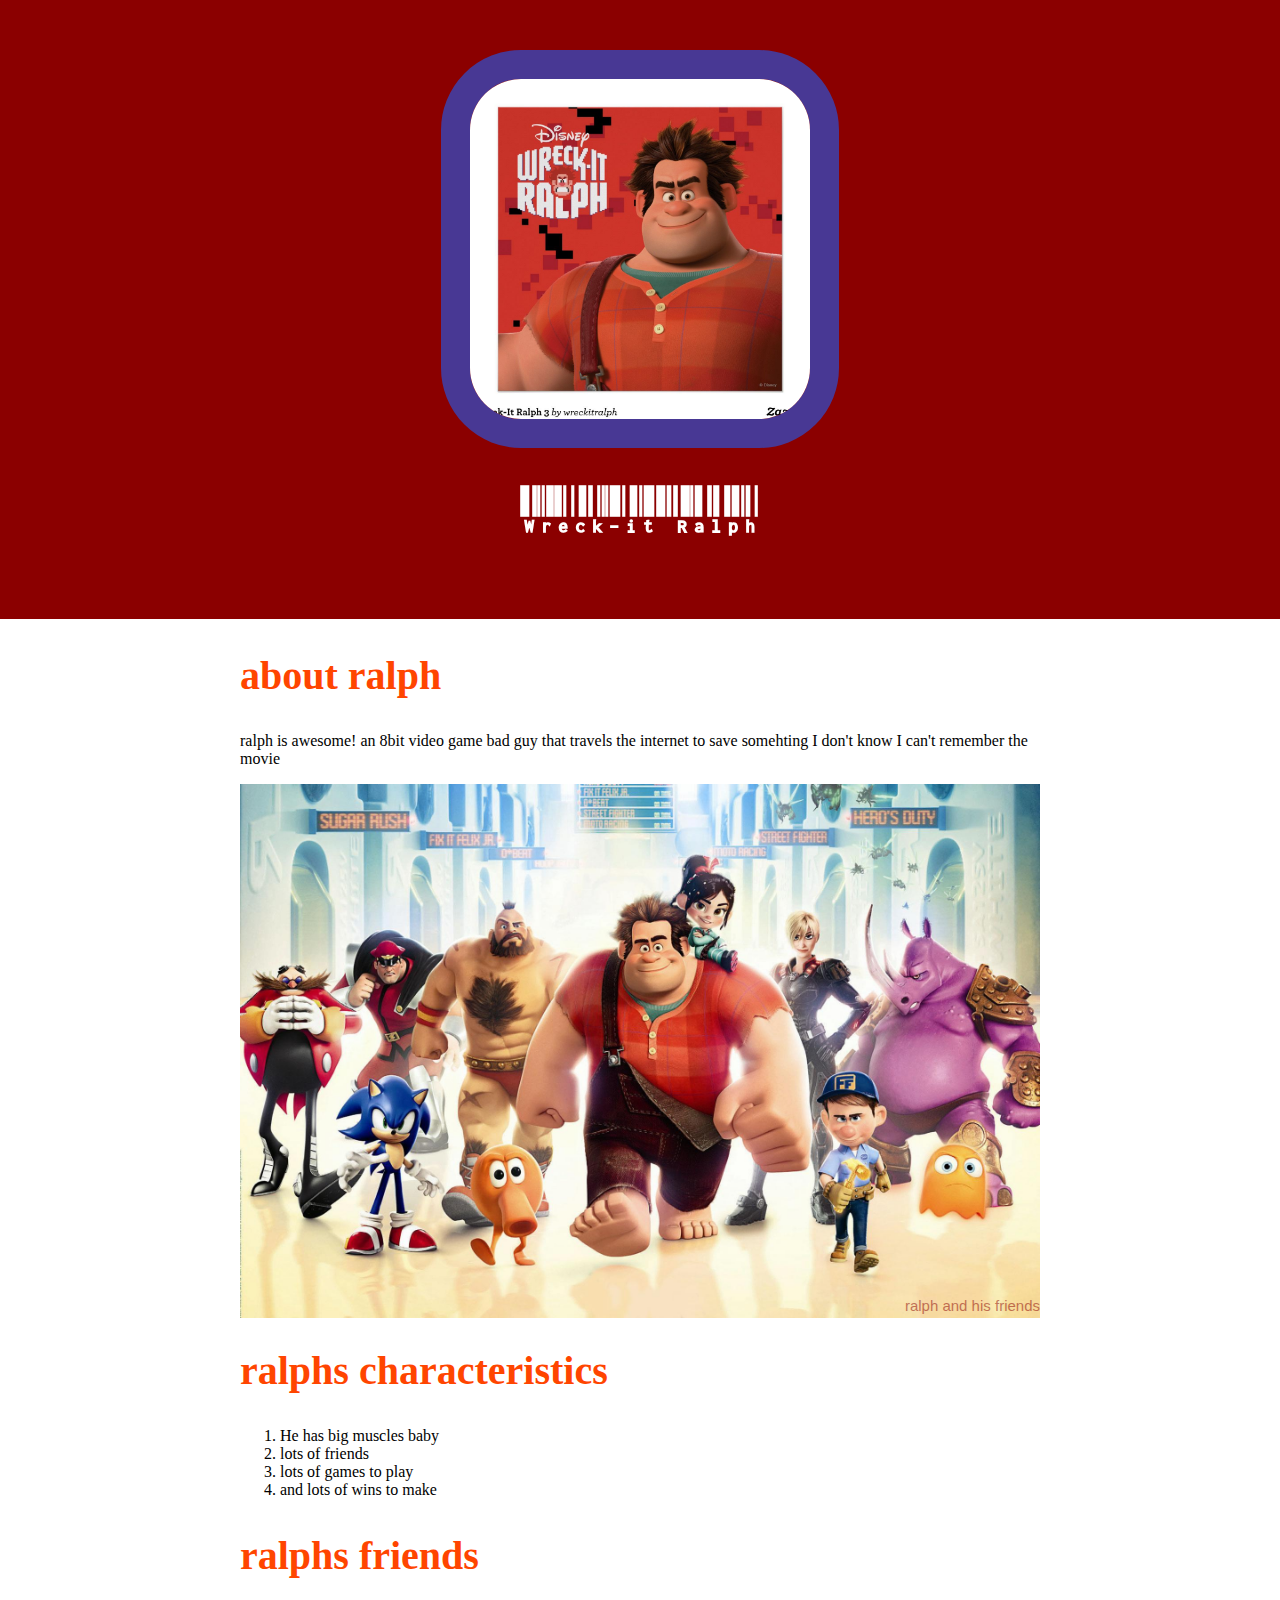
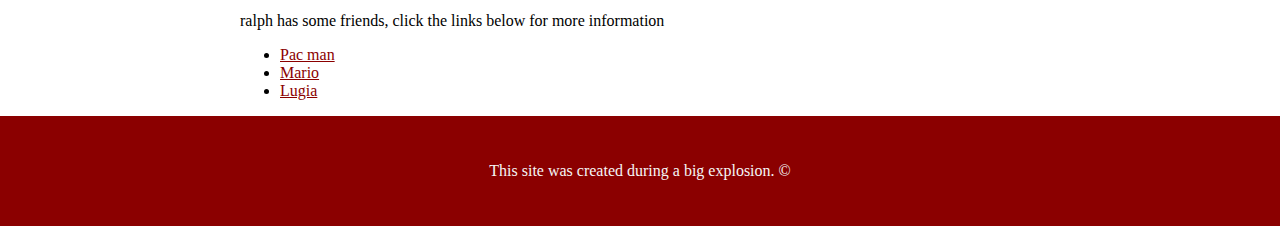
<file: index.html>
<!DOCTYPE html>
	<html>
		<head>
			<title>Wreck-it Ralph</title>
			<link rel="icon" href="img/big.jpg">
			<link href="https://fonts.googleapis.com/css2?family=Libre+Barcode+128+Text&display=swap" rel="stylesheet">
			<link rel="stylesheet" type="text/css" href="css/hero.css">

		</head>
		<body>
			<!--Header Element-->

			<header>
				<img src="img/big.jpg">
				<h1>Wreck-it Ralph</h1>
			</header>
			<!-- main element -->
			<main>
				<h2>about ralph</h2>
				<p>ralph is awesome! an 8bit video game bad guy that travels the internet to save somehting I don't know I can't remember the movie</p>
				<img src="img/ralphlarge.jpg">
				<p class="caption">ralph and his friends</p>
				<h2>ralphs characteristics</h2>

				<ol>
				<li>He has big muscles baby</li>
				<li>lots of friends</li>
				<li>lots of games to play</li>
				<li>and lots of wins to make</li>
			   </ol>

				<h2>ralphs friends</h2>
				<p>ralph has some friends, click the links below for more information</p>

				<ul>
				<li><a href="https://en.wikipedia.org/wiki/Pac-Man">Pac man </a></li>	
				<li><a href="https://en.wikipedia.org/wiki/Pac-Man">Mario </a></li>
				<li><a href="https://en.wikipedia.org/wiki/Pac-Man">Lugia </a></li>
				</ul>

			</main>
			<!-- Footer element -->
			<footer>
				<p>This site was created during a big explosion. &copy; </p>
			</footer>
		</body>
	</html>
</file>
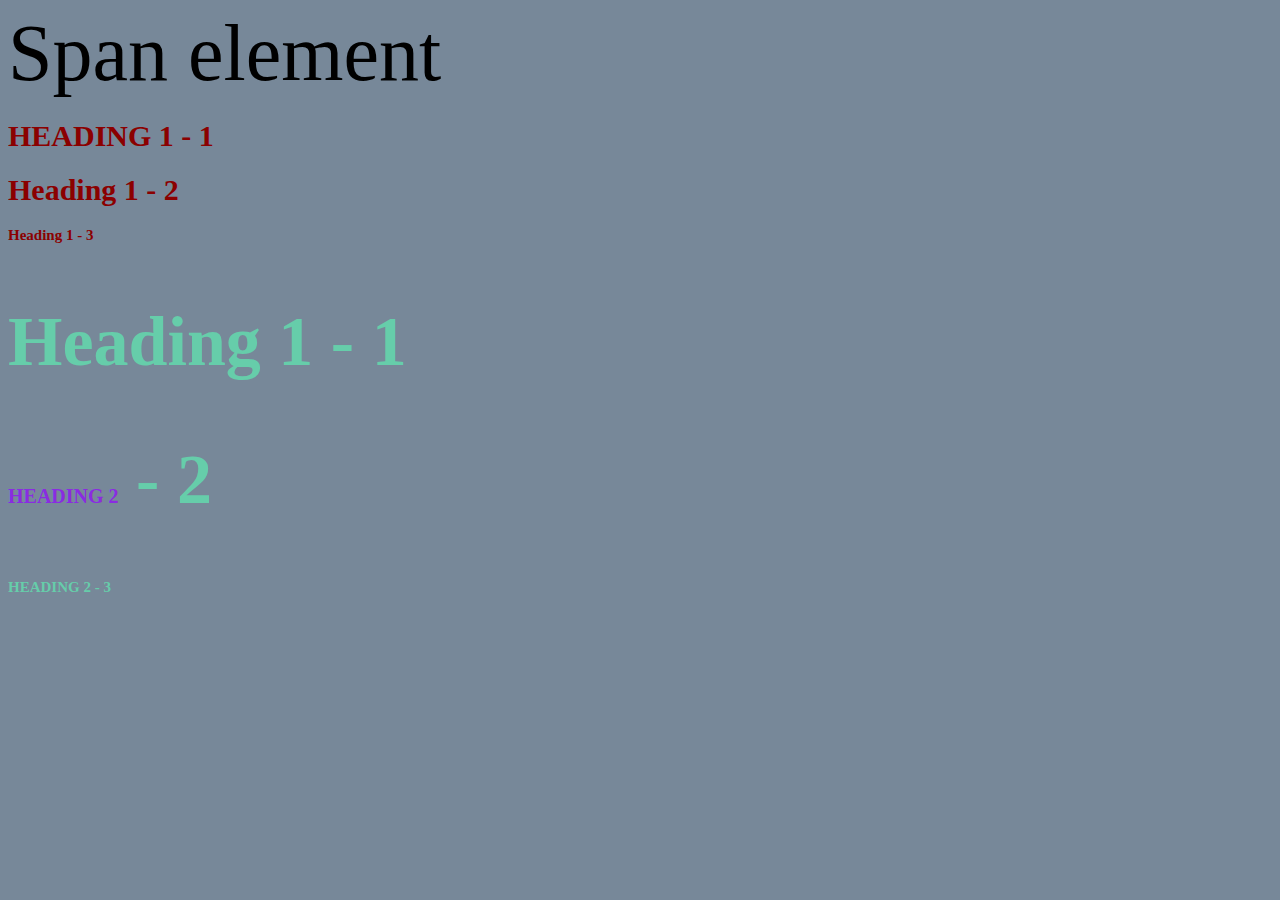
<file: style-test.html>
<!DOCTYPE html>
<html>
<head>
	<meta charset="utf-8">
	<meta name="viewport" content="width=device-width, initial-scale=1">
	<title>Style test</title>
	
		<link rel="stylesheet" type="text/css" href="css/test.css">


	
</head>
<body>
	<span>Span element</span>
<h1 class="uppercase" >Heading 1 - 1</h1>
<h1>Heading 1 - 2</h1>
<h1 class="small">Heading 1 - 3</h1>
<h2 class="big" >Heading 1 - 1</h2>
<h2 class="big uppercase"><span>Heading 2</span> - 2</h2>
<h2 class="small uppercase">Heading 2 - 3</h2>


</body>
</html>
</file>
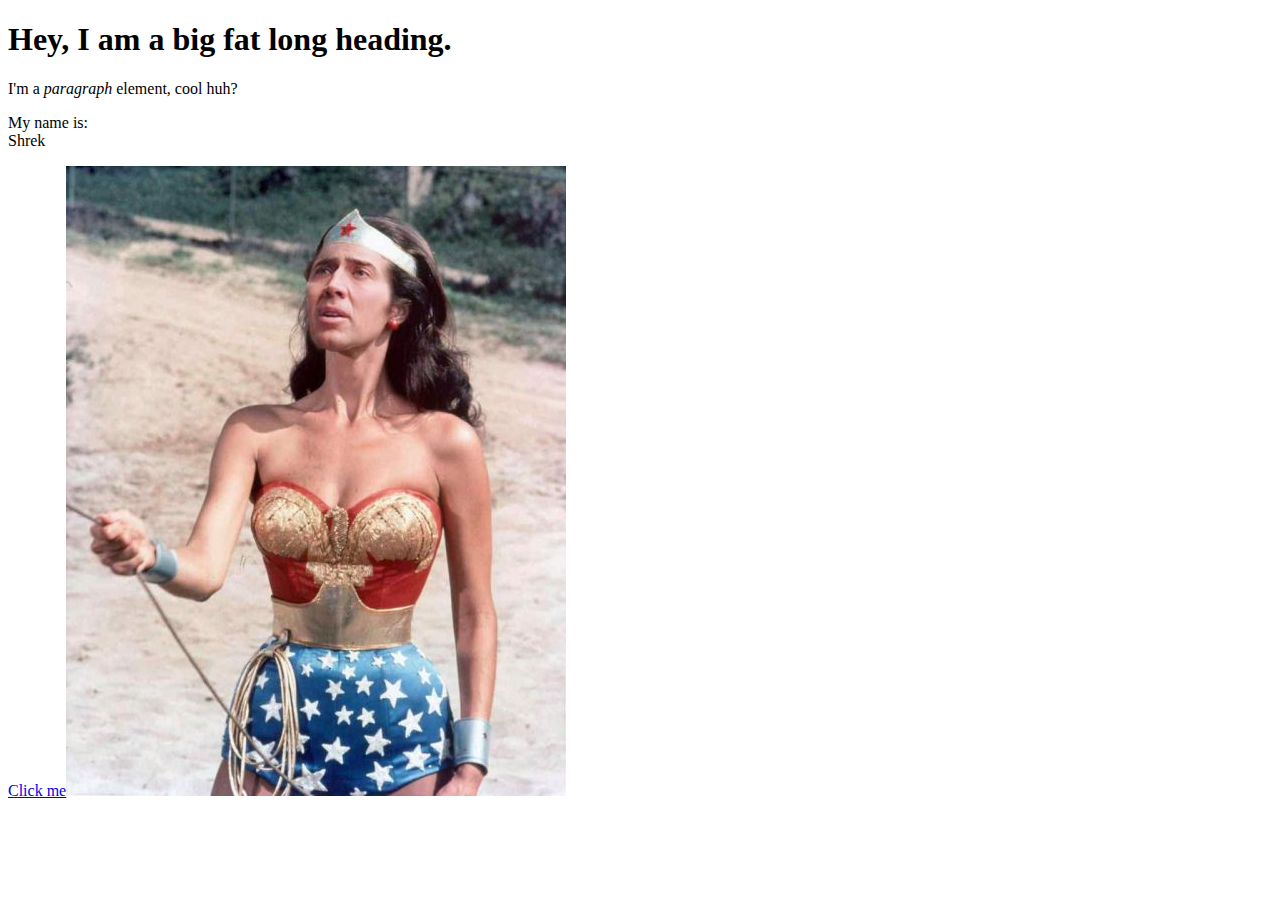
<file: test.html>
<!DOCTYPE html>
<html>
<head>
	<title>Test page</title>
</head>
<body>
	<h1>Hey, I am a big fat long heading.</h1>
	<p>I'm a <i>paragraph</i> element, cool huh?</p>
	<p>My name is:<br>Shrek </p>
	<a href="https://www.google.com" target="blank" title="lets see this scit">Click me</a><img src="img/nick_cage_wonderwoman.jpg">
</body>
</html>
</file>
<file: css/hero.css>
body{
	font-family: apple chancery;
	margin: 0;
	
}
header{
background-color: darkred;
text-align: center;
padding-top: 50px;
padding-bottom: 50px;
}

h1, h2{
	font-size: 40px;
font-family: 'Libre Barcode 128 Text', cursive;
}

header h1{color: white;
	font-size: 50px;
font-family: 'Libre Barcode 128 Text', cursive;

}

header img{border-radius: 80px;
	width: 340px;
	border: 29px solid #483894;
}

main{
	max-width: 800px;
	margin: 0 auto;
	padding: 0 20px;
}

main img{
	max-width: 100%;
}

h2{
	font-size: 40px;
	font-family: times new roman;
	color: orangered;
}

a{
	color: darkred;
}

a:hover
	{
		color: blue;
		text-decoration: none;
		background-color: orange;
}

footer{
	background-color: darkred;
	text-align: center;
	color: whitesmoke;
	padding: 30px;
	margin: 0 auto;
}

a footer{
	color: whitesmoke;
}

p.caption{
	font-size: 15px;
	color: darkred;
	font-family: arial;
	text-align: right;
	margin: -25px 0 0;
	opacity: .5;

}
</file>
<file: css/test.css>
body{
	background: lightslategrey;
}
h1 {
	font-size:30px;
	color:darkred;
}
h2 {font-size:20px;
	color:mediumaquamarine;
}

.uppercase{
	text-transform: uppercase;
}
.big{
	font-size: 70px;
}
.small{
	font-size: 15px;
}
span{
	font-size: 80px;
}
h2 span{
	color: blueviolet;
	font-size: 20px;
}
</file>
